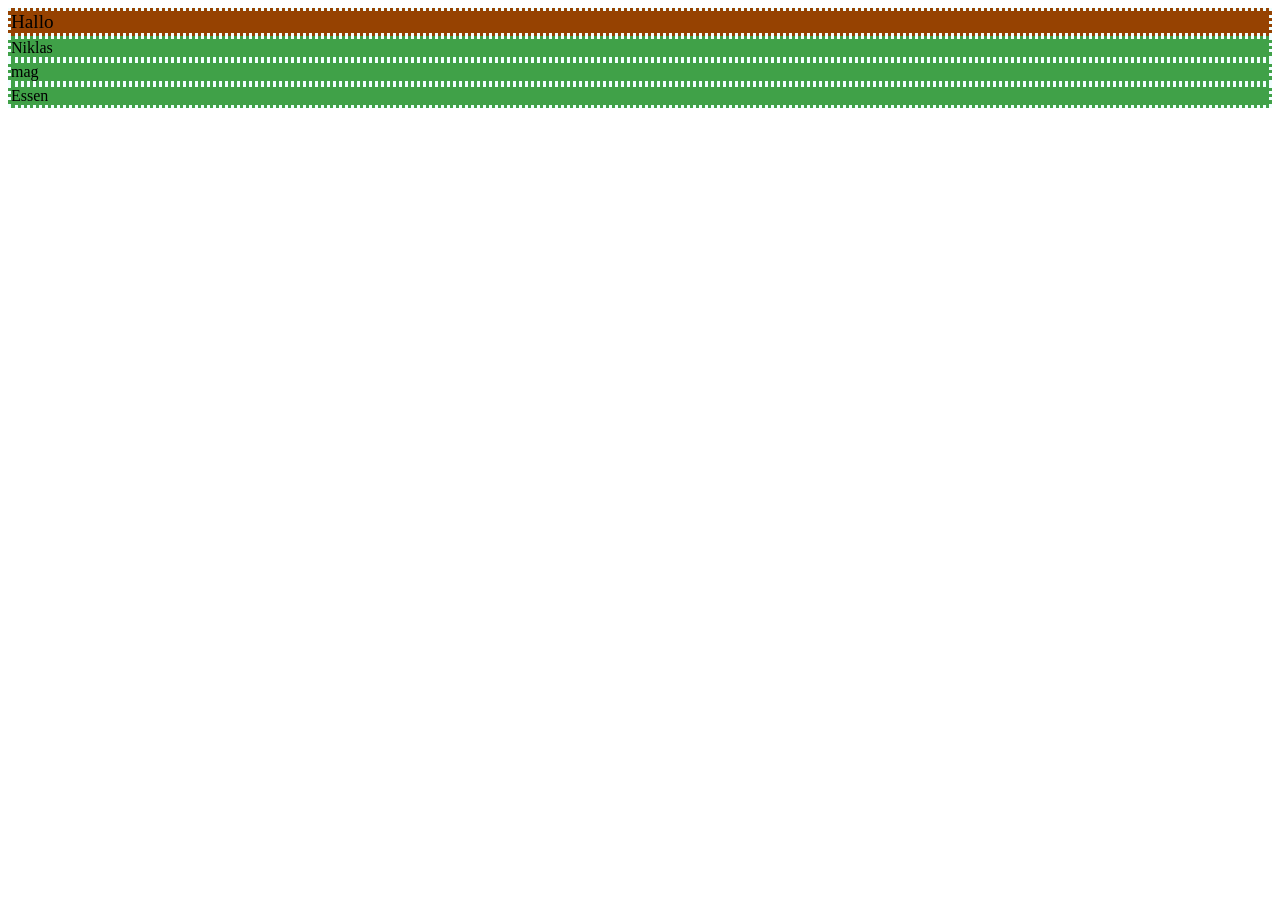
<file: 01_Visual_Studio_Code_Tricks/index.html>
<!doctype html>
<html lang="en">
  <head>
    <meta charset="UTF-8" />
    <meta name="viewport" content="width=device-width, initial-scale=1.0" />
    <title>Document</title>
    <style>
      div {
        background-color: rgba(15, 137, 25, 0.792);
        border-style: dotted;
        border-color: azure;
      }

      .header {
        background-color: rgb(150, 66, 1);
        font-size: larger;
      }
    </style>
  </head>

  <body>
    <div class="header">Hallo</div>
    <div>Niklas</div>
    <div>mag</div>
    <div>Essen</div>
  </body>
</html>
</file>
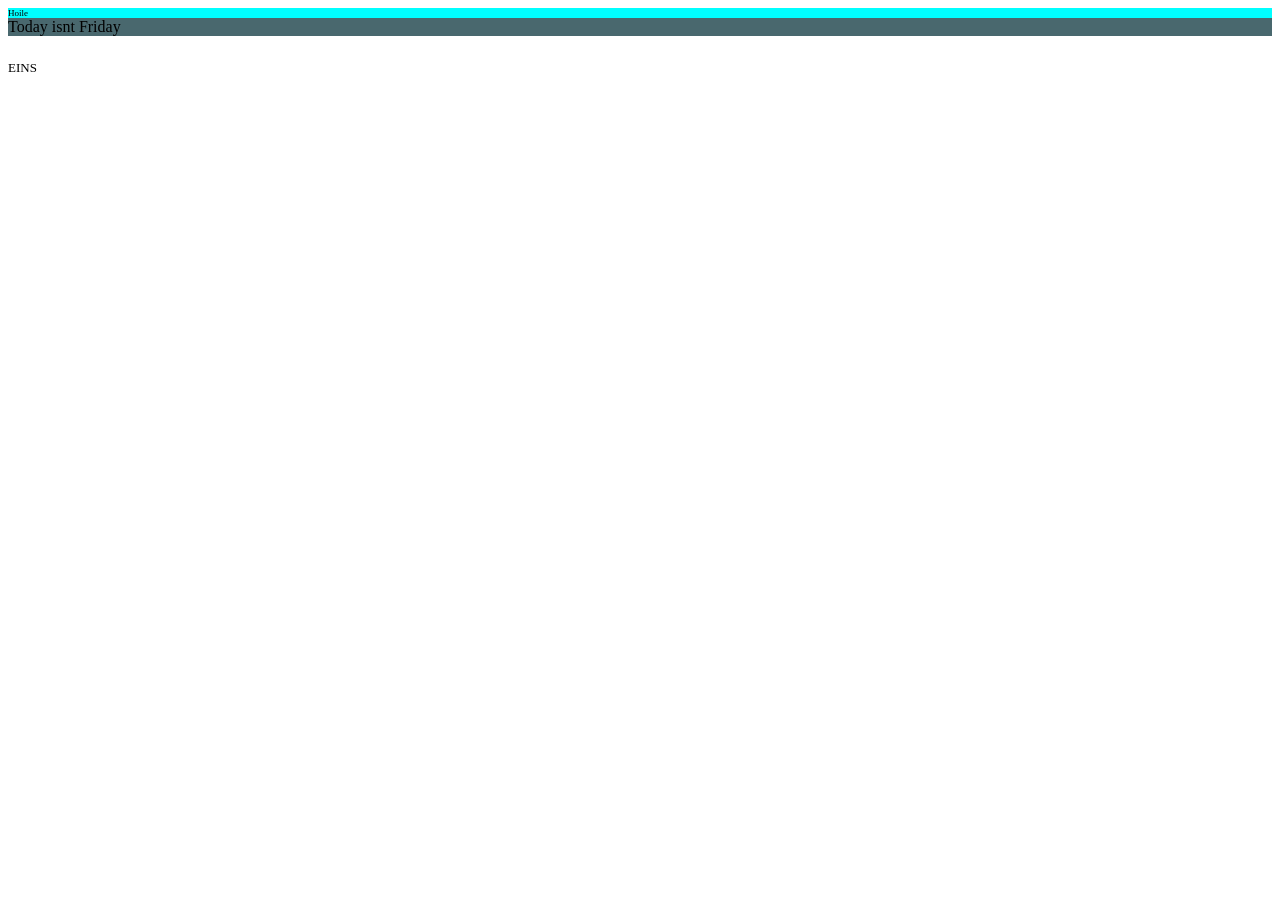
<file: 02_Selectors/index.html>
<!doctype html>
<html lang="en">
  <head>
    <meta charset="UTF-8" />
    <meta name="viewport" content="width=device-width, initial-scale=1.0" />
    <title>Document</title>
    <link rel="stylesheet" href="style.css" />
  </head>
  <body>
    <div id="N">Hoile</div>
    <div class="T">Today isnt Friday</div>
    <p id="E">eins</p>
  </body>
</html>
</file>
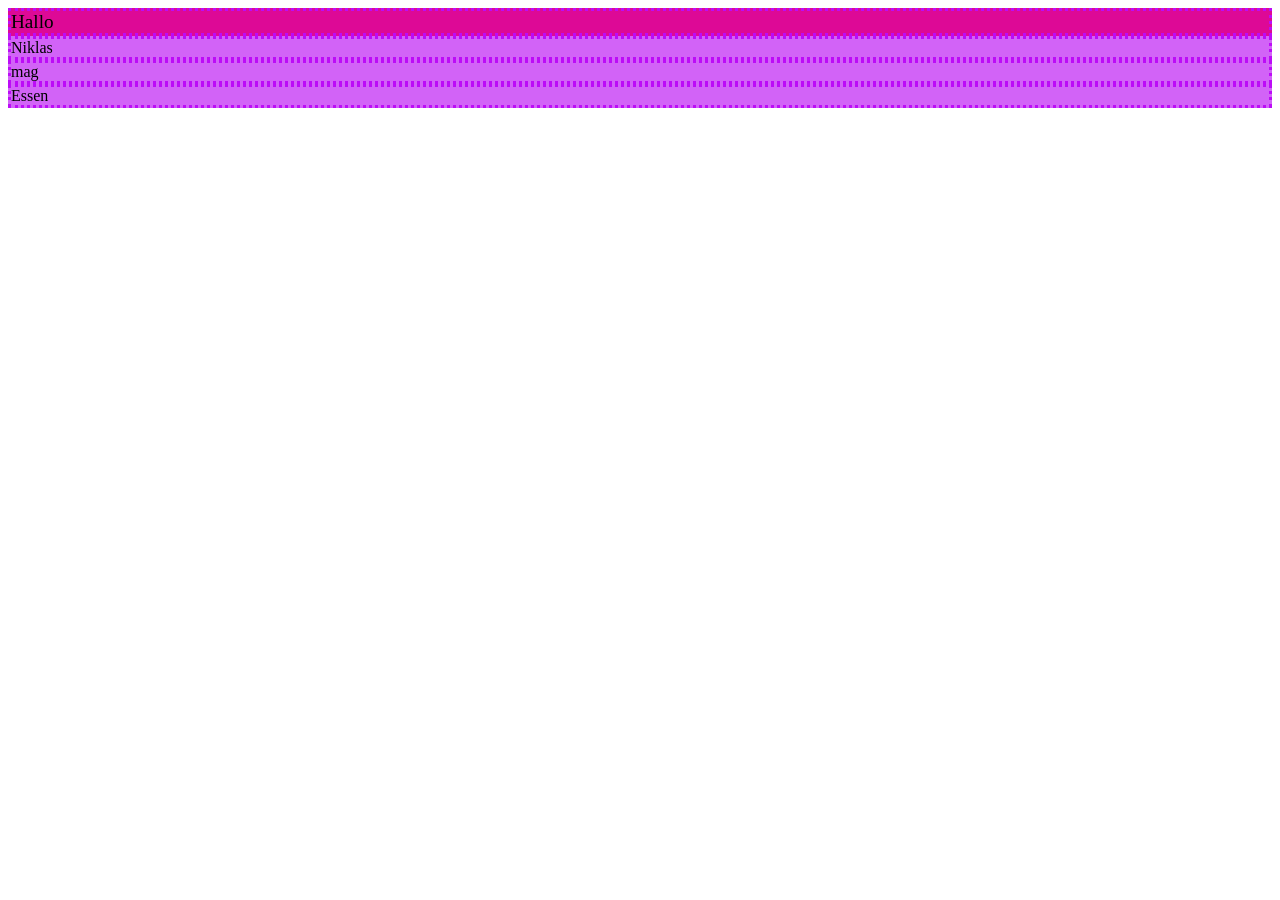
<file: 01_VSC_Tricks/01_index.html>
<!doctype html>
<html lang="en">
  <head>
    <meta charset="UTF-8" />
    <meta name="viewport" content="width=device-width, initial-scale=1.0" />
    <title>Document</title>
    <style>
      div {
        background-color: rgba(183, 3, 243, 0.614);
        border-style: dotted;
        border-color: rgb(188, 12, 247);
      }

      .header {
        font-size: larger;
        background-color: rgb(221, 9, 150);
      }
    </style>
  </head>

  <body>
    <div class="header">Hallo</div>
    <div>Niklas</div>
    <div>mag</div>
    <div>Essen</div>
  </body>
</html>
</file>
<file: 02_Selectors/style.css>
#N{
    background-color: aqua;
    font-size: xx-small;
}

.T{
    background-color: rgb(73, 104, 110);
}

#E{
    font-variant: small-caps;
    font-size: larger;
}
</file>
